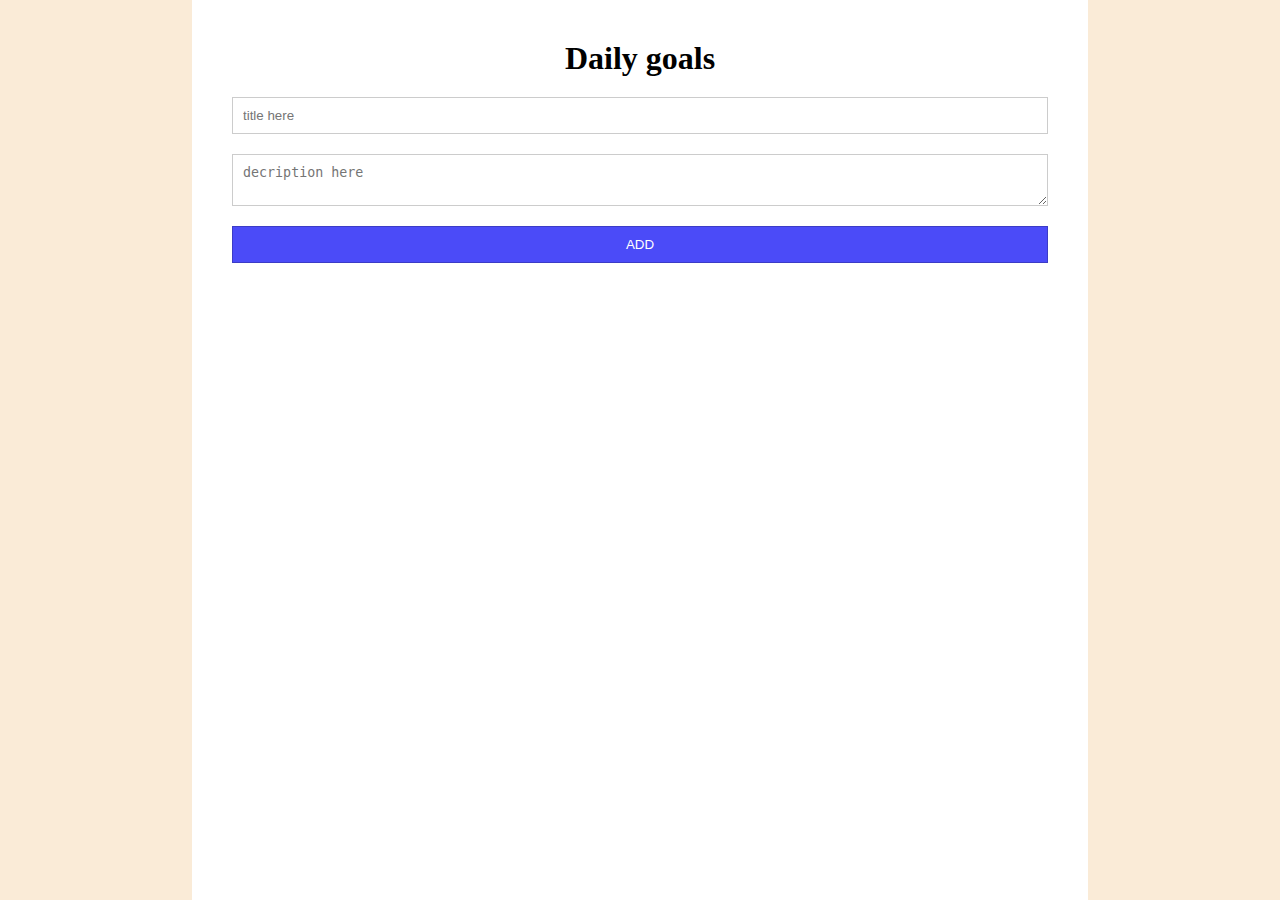
<file: todo.html>
<!DOCTYPE html>
<html lang="en">
<head>
    <meta charset="UTF-8">
    <meta http-equiv="X-UA-Compatible" content="IE=edge">
    <meta name="viewport" content="width=device-width, initial-scale=1.0">
    <title>project</title>
    <link rel="stylesheet" type="text/css" href="./todo.css"/>
    </head>
    <body>
        <div class="container">
            <h1>Daily goals</h1>
            <form>
                <input type="text" id="title" placeholder="title here" required/>
                <textarea 
                id="description" 
                placeholder="decription here"
                 required
            
            ></textarea>
                <button type="submit">ADD</button>
            </form>
            <!-- <div class="task">   
                <div>
                    <p>title</p>
                    <span>span</span>
                </div>
                <button class="deleteBtn">-</button>
            </div>
             -->

        </div>
        <script src="./todo.js"></script>
    </body>
    </html>
</file>
<file: todo.css>
*{
    margin:0%;
    padding: 0%;
}
body{
    background-color: antiquewhite;
}
.container{
    background-color: #fff;
    margin: auto;
    padding: 30px;
    width: 70%;
    box-sizing: border-box;
    min-height: 100vh;

}
h1{
    font: sans-serif;
    text-align: center;
    margin: 10px;
}
form{
    display:flex;
    flex-direction: column;
}
input,textarea,button{
    padding: 10px;
    font:100 1.1 rem;
    margin: 10px;
    border: 1px solid rgba(0,0,0,0.2);
    outline: none;
}
button{
    background-color: rgb(75,75,248);
    color: white;
    cursor: pointer;
}

button:hover{
    background-color: chocolate;
}
.task{
    background-color: rgb(247,247,247);
    font: 100 1.1rem sans-serif;
    color:red;
    display: flex;
    align-items: center;
}


.task >div{
    width: 100%;

}
.deleteBtn{
    border-radius: 220%;
    background-color: crimson;
    display:flex;
    justify-content: center;
    align-items: center;
    padding:10px;

}
</file>
